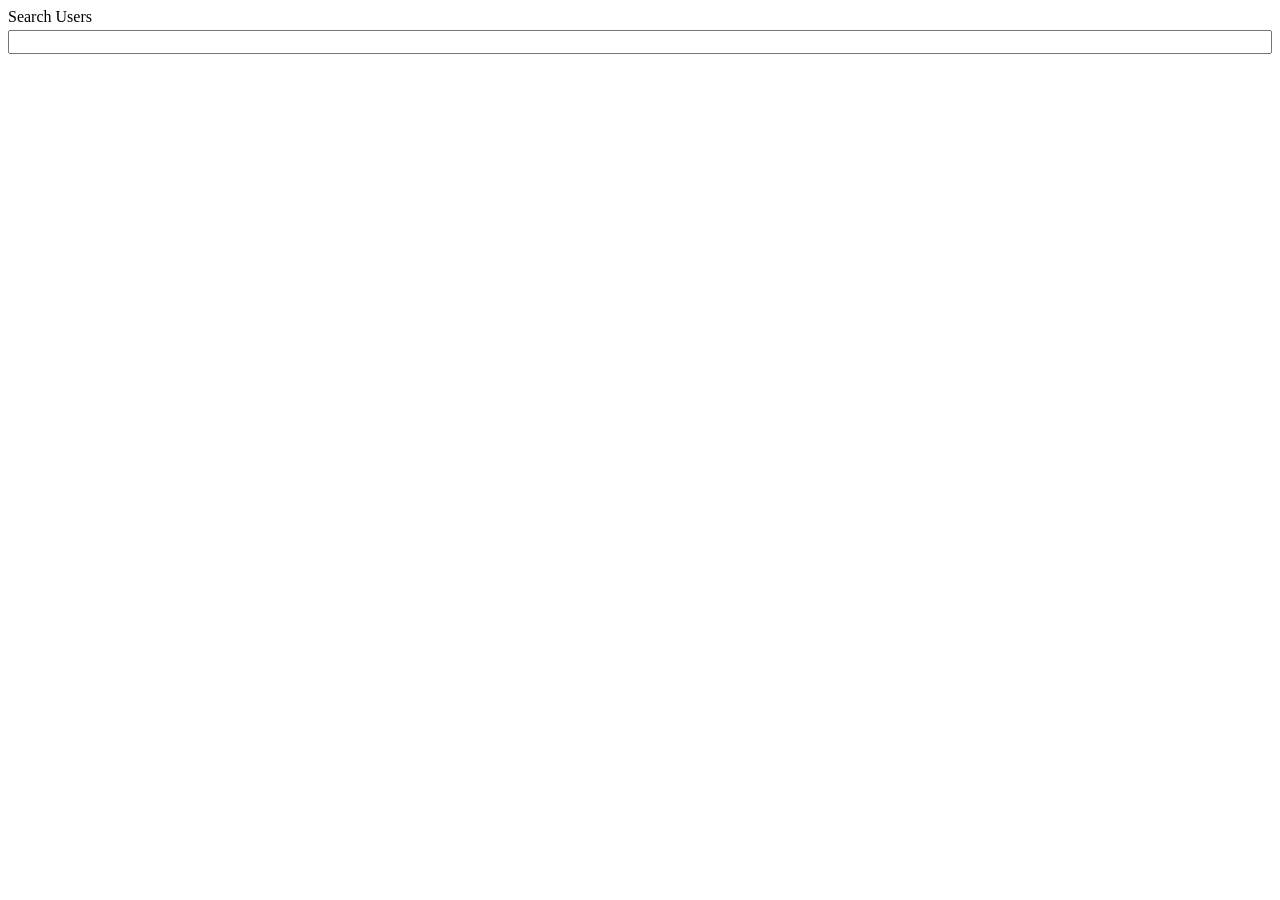
<file: Search Bar/index.html>
<!DOCTYPE html>
<html lang="en">

<head>
    <meta charset="UTF-8">
    <meta http-equiv="X-UA-Compatible" content="IE=edge">
    <meta name="viewport" content="width=device-width, initial-scale=1.0">
    <title>Search Bar</title>
    <link rel="stylesheet" href="index.css">
</head>

<body>
    <div class="search-wrapper">
        <label for="search" class="search">Search Users</label>
        <input type="search" id="search" data-search>
    </div>
    <div class="user-cards" data-user-cards-container></div>

    <template data-user-template>
        <div class="card">
            <div class="header" data-header></div>
            <div class="body" data-body></div>
        </div>
    </template>
</body>
<script src="index.js"></script>

</html>
</file>
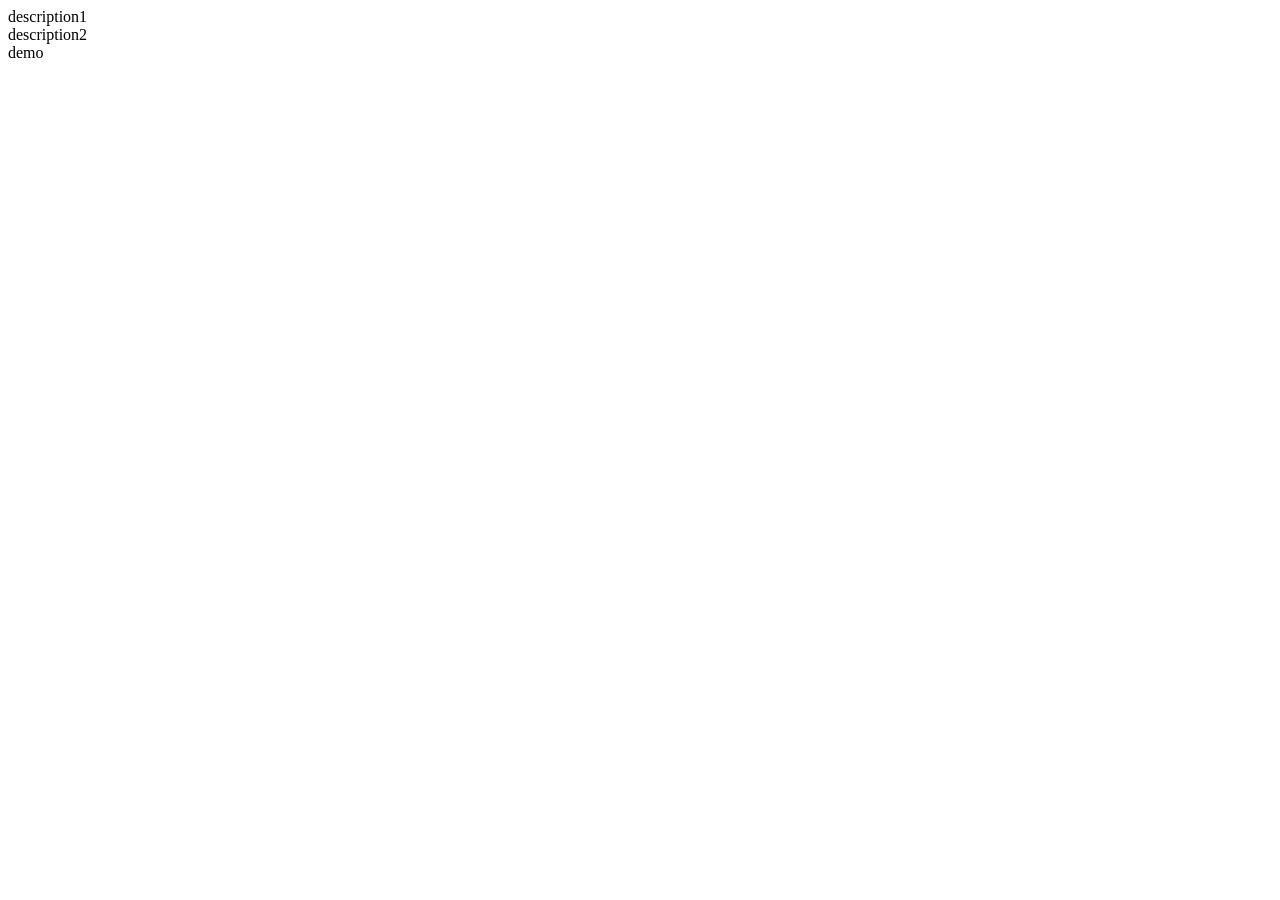
<file: JavaScript Practice/JS/getElementById.html>
<!DOCTYPE html>
<html lang="en">
  <head>
    <meta charset="UTF-8" />
    <meta http-equiv="X-UA-Compatible" content="IE=edge" />
    <meta name="viewport" content="width=device-width, initial-scale=1.0" />
    <title>Document</title>
  </head>

  <body id="demo">
    <section>
      <div id="description">description1</div>
      <div id="description">description2</div>
      <div id="description3">
        <div>
          <div>
            <div id="demo">demo</div>
          </div>
          <div></div>
          <div></div>
          <div></div>
          <div></div>
        </div>
        <div></div>
        <div></div>
        <div></div>
        <div></div>
      </div>
    </section>
  </body>

  <script>
    /**
     * Find element by Id.
     * @param {string} element - This is the id attribute of an html element.
     * @return {HTMLElement || null}
     */
    const getElementId = (element) => {
      // Handling edge cases
      if (!element || typeof element !== "string") {
        throw new TypeError(
          "Failed to execute 'getElementById' on 'Document': 1 argument required, but only 0 present."
        );
      }

      // Searching node element recursivly
      const searchNodeElement = (node) => {
        if (node.id === element) {
          return node;
        }
        for (let item of node.childNodes) {
          const result = searchNodeElement(item);
          if (result) {
            return result;
          }
        }
      };

      return searchNodeElement(document.body) || null;
    };
    console.log(getElementId("demo")); //<div id="demo">demo</div>
    console.log(getElementId("description")); //<div id="description">description1</div>
    //console.log(getElementId("demo1")); // null
    console.log(getElementId(123)); // Throw error, since id must be a string
    console.log(getElementId()); // Throw error, since id parameter is missing
  </script>
</html>
</file>
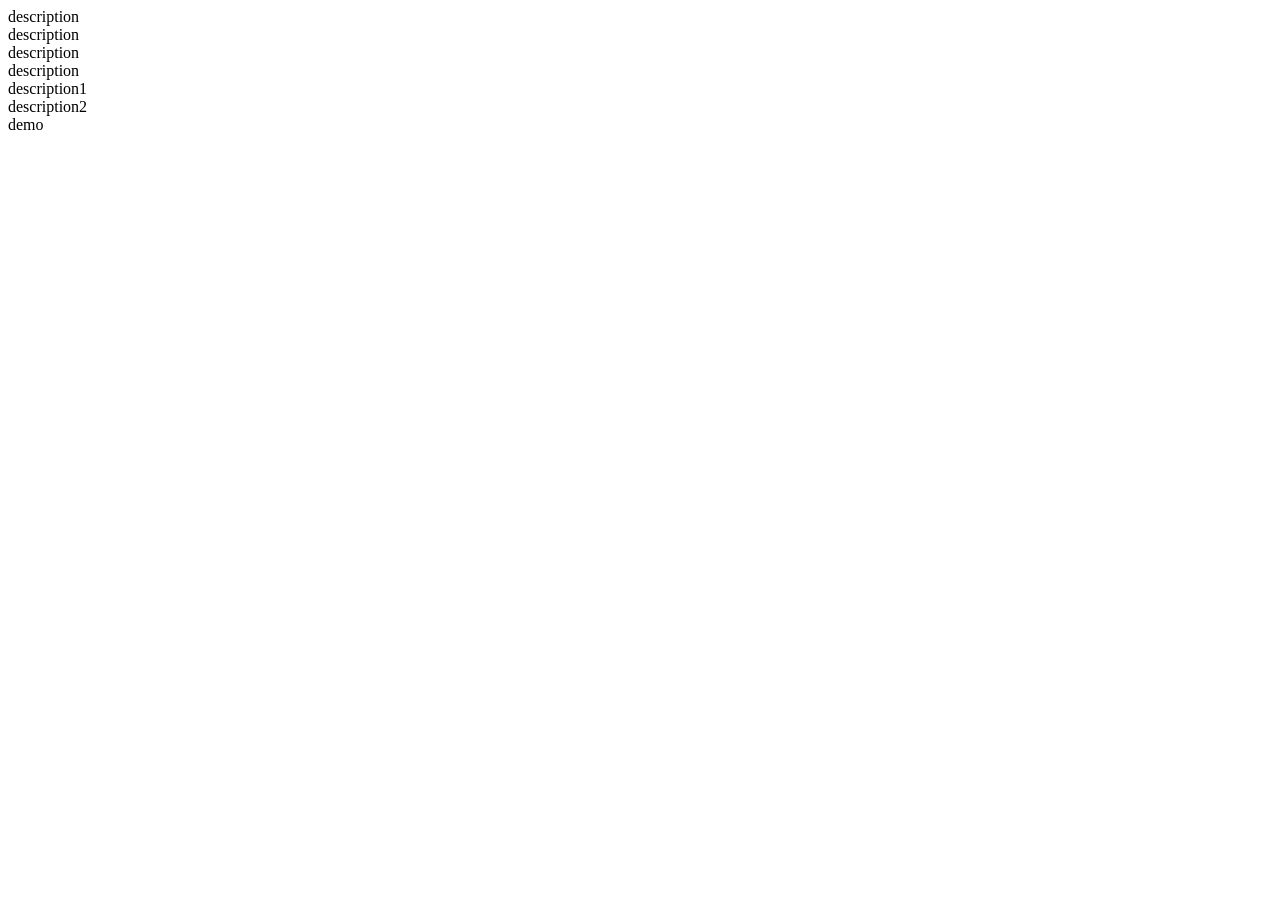
<file: JavaScript Practice/JS/getElementsByClass.html>
<!DOCTYPE html>
<html lang="en">
  <head>
    <meta charset="UTF-8" />
    <meta http-equiv="X-UA-Compatible" content="IE=edge" />
    <meta name="viewport" content="width=device-width, initial-scale=1.0" />
    <title>Document</title>
  </head>
  <body>
    <div>
      <div class="description">description</div>
      <div class="description">description</div>
      <div class="description">description</div>
      <div class="description">description</div>
    </div>
    <div class="description">description1</div>
    <div class="description">description2</div>
    <div class="description3">
      <div>
        <div>
          <div class="demo">demo</div>
        </div>
        <div></div>
        <div></div>
        <div></div>
        <div></div>
      </div>
      <div></div>
      <div></div>
      <div></div>
      <div></div>
    </div>
  </body>
</html>
<script>
  /**
   * Find elements by className.
   * @param {string} element - This is the class attribute of  html elements.
   * @return {Array || null}
   */
  const getElementsWithClass = (elementClassName) => {
    const result = [];
    if (!elementClassName || typeof elementClassName !== "string") {
      throw new TypeError(
        "Failed to execute 'getElementById' on 'Document': 1 argument required, but only 0 present."
      );
    }
    const searchNodesElement = (element) => {
      if (element.className === elementClassName) {
        result.push(element);
      }
      for (let item of element.childNodes) {
        searchNodesElement(item);
      }
    };
    searchNodesElement(document.body);
    return result || null;
  };

  console.log(getElementsWithClass("description"));
  console.log(getElementsWithClass("demo1"));
  console.log(getElementsWithClass(123));
  console.log(getElementsWithClass());
</script>
</file>
<file: Search Bar/index.css>
.search-wrapper {
    display: flex;
    flex-direction: column;
    gap: .25rem;
}

input {
    font-size: 1rem;
}

.user-cards {
    display: grid;
    grid-template-columns: repeat(autofill, minmax(150px, 1fr));
    gap: .25rem;
    margin-top: 1rem;
}

.card {
    border: 1px solid black;
    background-color: white;
    padding: .5rem;
}

.card>.header {
    margin-bottom: .25rem;
}

.card>.body {
    font-size: .8rem;
    color: #777;
}

.hide {
    display: none;
}
</file>
